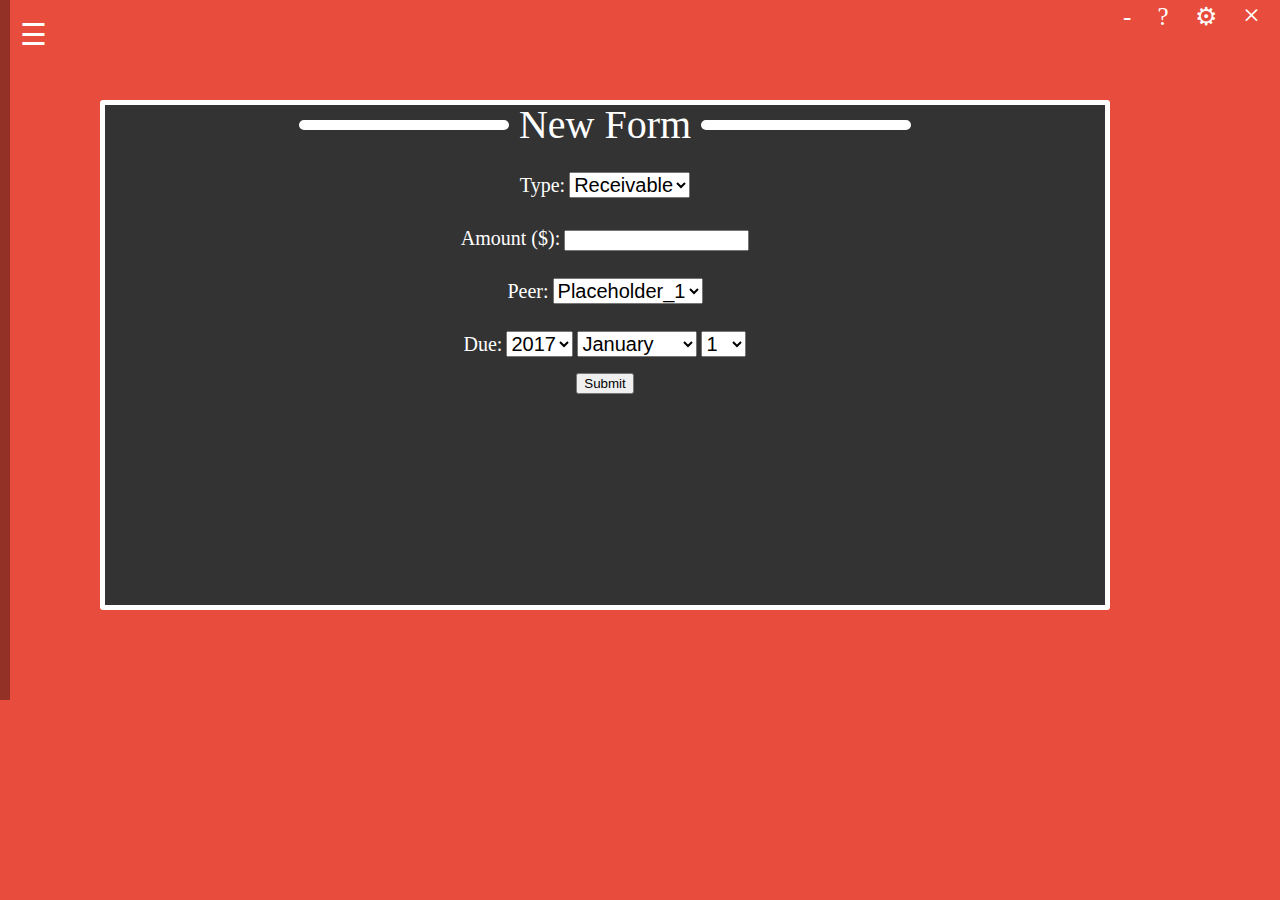
<file: index.html>
<!DOCTYPE html>
<html>
  <head>
    <meta charset="utf-8">
    <title></title>
    <link rel="stylesheet" href="css/reset.css">
    <link rel="stylesheet" href="css/frame.css">
    <link rel="stylesheet" href="css/index.css">
    <script src = "js/frame.js"></script>
    <script src = "js/jquery.js"></script>
  </head>

  <body>
    <ul class = "frame">
      <li id = "min-btn">-</li>
      <li id = "help-btn">?</li>
      <li id = "settings-btn">&#9881</li>
      <li id = "close-btn">&times</li>
    </ul>

    <div class = "modal" id = "help-modal">
      <div class = "modal-content">
        <span id = "help-close" class="close">&times;</span>
        <p class = "modal-title">Help</p>
        <br/>
        <p>Work-In-Progress</p>
        <p>Check out the project on <a href = "https://github.com/andusy/Ease-Reboot">Github</a> for more information</p>
      </div>
    </div>

    <div class = "modal" id = "settings-modal">
      <div class = "modal-content">
        <span id = "settings-close" class="close">&times;</span>
        <p class = "modal-title">Settings</p>
        <br/>
        <p>Work-In-Progress</p>
      </div>
    </div>

    <div id="mySidenav" class="sidenav">
      <a href="javascript:void(0)" class="closebtn" onclick="closeNav()">&times;</a>
      <a href="index.html"><img src = "img/menu-icons/home.png" width = "25px"/>  Home</a>
      </br>
      <a href="peer.html"><img src = "img/menu-icons/peer.png" width = "25px"/>  Peers</a>
      </br>
      <a href="rec.html"><img src = "img/menu-icons/cash.png" width = "25px"/>  Receivable</a>
      </br>
      <a href="pay.html"><img src = "img/menu-icons/clipboard.png" width = "25px"/>  Payable</a>
      </br>
      <a href="calc.html"><img src = "img/menu-icons/calc.png" width = "25px"/>  Calculator</a>
    </div>
    <span id = "menu-btn" style="font-size:30px;cursor:pointer" onclick="openNav()">&#9776;</span>

    <div id = 'wrapper'>
      <div id = "app">
        <hr/><p id = "new">New Form</p><hr/>
        <br/>
        <p class = "label">Type: </p>
        <select class = "drop">
          <option value="Receivable">Receivable</option>
          <option value="Payable">Payable</option>
        </select>

        <br/>
        <form action="/action_page.php">
        <p class = "label">Amount ($): </p> <input type="text" name="Amount"><br>
        </form>


        <p class = "label">Peer: </p>
        <select class = "drop">
          <option value="1">Placeholder_1</option>
          <option value="2">Placeholder_2</option>
        </select>

        <br/>
        <p class = "label">Due: </p>
        <select class = "drop">
          <option value="2017">2017</option>
          <option value="2018">2018</option>
          <option value="2019">2019</option>
          <option value="2020">2020</option>
        </select>
        <select class = "drop">
          <option value="Jan">January</option>
          <option value="Feb">February</option>
          <option value="Mar">March</option>
          <option value="Apr">April</option>
          <option value="May">May</option>
          <option value="Jun">June</option>
          <option value="Jul">July</option>
          <option value="Aug">August</option>
          <option value="Sep">September</option>
          <option value="Oct">October</option>
          <option value="Nov">November</option>
          <option value="Dec">December</option>
        </select>
        <select class = "drop">
          <option value="1">1</option>
          <option value="2">2</option>
          <option value="3">3</option>
          <option value="4">4</option>
          <option value="5">5</option>
          <option value="6">6</option>
          <option value="7">7</option>
          <option value="8">8</option>
          <option value="9">9</option>
          <option value="10">10</option>
          <option value="11">11</option>
          <option value="12">12</option>
          <option value="13">13</option>
          <option value="14">14</option>
          <option value="15">15</option>
          <option value="16">16</option>
          <option value="17">17</option>
          <option value="18">18</option>
          <option value="19">19</option>
          <option value="21">20</option>
          <option value="21">21</option>
          <option value="22">22</option>
          <option value="23">23</option>
          <option value="24">24</option>
          <option value="25">25</option>
          <option value="26">26</option>
          <option value="27">27</option>
          <option value="28">28</option>
          <option value="29">29</option>
          <option value="30">30</option>
          <option value="31">31</option>
        </select>

        <br/>
        <br/>
        <button id = "submit">Submit</button>

      </div>
    </div>

  </body>

  <script>
    require('./renderer.js');
  </script>
</html>
</file>
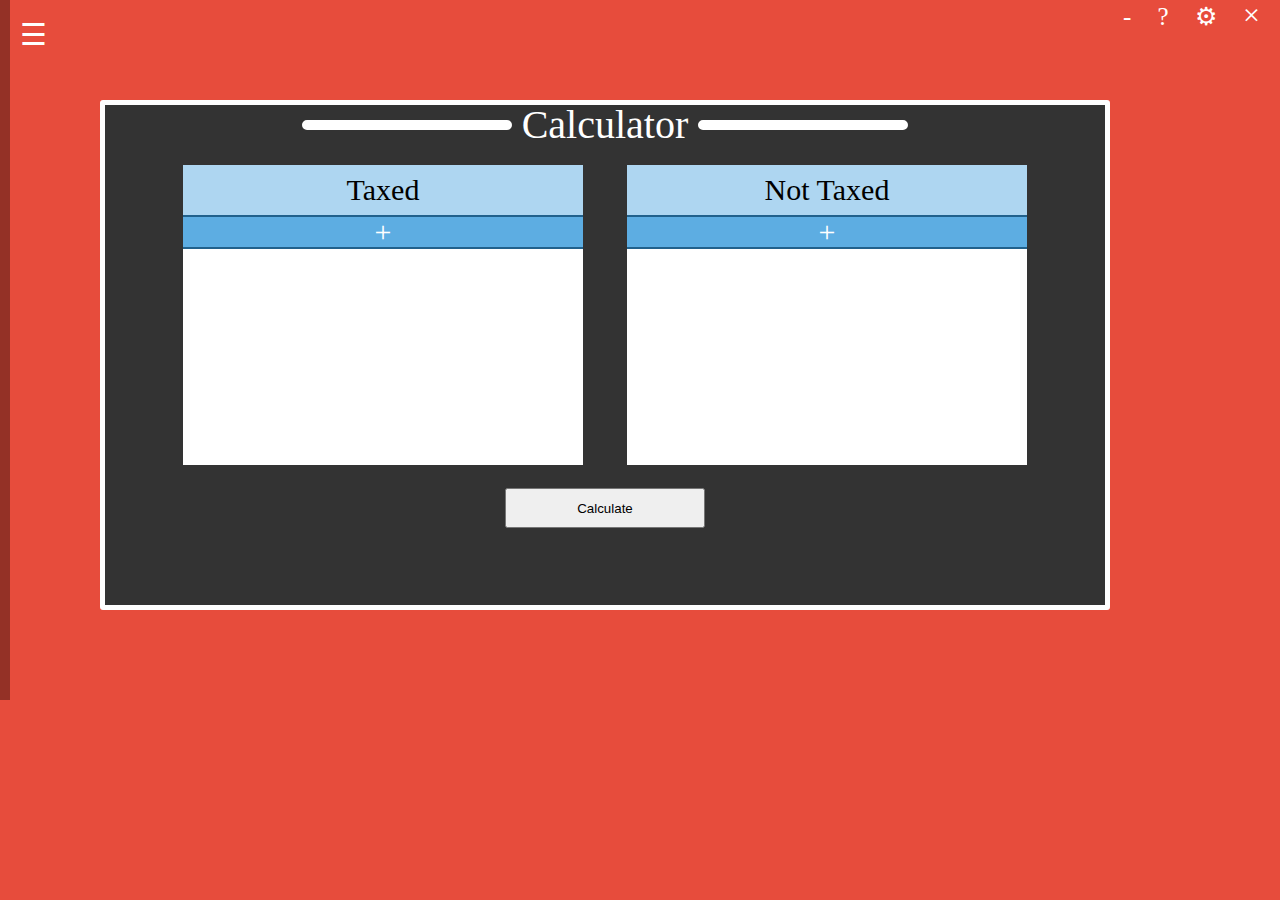
<file: calc.html>
<!DOCTYPE html>
<html>
  <head>
    <meta charset="utf-8">
    <title></title>
    <link rel="stylesheet" href="css/reset.css">
    <link rel="stylesheet" href="css/frame.css">
    <link rel="stylesheet" href="css/calc.css">
    <script src = "js/frame.js"></script>
    <script src = "js/jquery.js"></script>
    <script src = "js/calc.js"></script>
  </head>

  <body>

    <ul class = "frame">
      <li id = "min-btn">-</li>
      <li id = "help-btn">?</li>
      <li id = "settings-btn">&#9881</li>
      <li id = "close-btn">&times</li>
    </ul>

    <div class = "modal" id = "help-modal">
      <div class = "modal-content">
        <span id = "help-close" class="close">&times;</span>
        <p class = "modal-title">Help</p>
        <br/>
        <p>Work-In-Progress</p>
        <p>Check out the project on <a href = "https://github.com/andusy/Ease-Reboot">Github</a> for more information</p>
      </div>
    </div>

    <div class = "modal" id = "settings-modal">
      <div class = "modal-content">
        <span id = "settings-close" class="close">&times;</span>
        <p class = "modal-title">Settings</p>
        <br/>
        <p>Work-In-Progress</p>
      </div>
    </div>

    <div id="mySidenav" class="sidenav">
      <a href="javascript:void(0)" class="closebtn" onclick="closeNav()">&times;</a>
      <a href="index.html"><img src = "img/menu-icons/home.png" width = "25px"/>  Home</a>
      </br>
      <a href="peer.html"><img src = "img/menu-icons/peer.png" width = "25px"/>  Peers</a>
      </br>
      <a href="rec.html"><img src = "img/menu-icons/cash.png" width = "25px"/>  Receivable</a>
      </br>
      <a href="pay.html"><img src = "img/menu-icons/clipboard.png" width = "25px"/>  Payable</a>
      </br>
      <a href="calc.html"><img src = "img/menu-icons/calc.png" width = "25px"/>  Calculator</a>
    </div>
    <span id = "menu-btn" style="font-size:30px;cursor:pointer" onclick="openNav()">&#9776;</span>

    <div id = 'wrapper'>
      <div id = "calc">
        <hr/><p id = "title">Calculator</p><hr/>
        <br/>
        <div class = "items">
          <h1 class = "label">Taxed</h1>
          <ul class = 'calc-lists' id = "tax-list">
          </ul>
          <h1 class = "add" onclick = "addTax()">+</h1>
        </div>
        <div class = "items">
          <h1 class = "label">Not Taxed</h1>
          <ul class = "calc-lists" id = "untax-list">
          </ul>
          <h1 class = "add" onclick = "addNonTax()">+</h1>
        </div>
        <br/>
        <button id = "calculate">Calculate</button>
      </div>
    </div>

  </body>

  <script>
    require('./renderer.js');
  </script>
</html>
</file>
<file: css/frame.css>
body{
  text-align: center;
  background-color: #E74C3C !important;
}

.frame{
    color:#FFF;
    float: right;
    list-style: none;
    font-size: 25px;
    margin-right: 10px;
    display: inline-block;
}

.frame li {
  display: inline;
  cursor: pointer;
  margin: 10px;
  margin-top: 3px;
}
.frame li:hover{
  color: #aaa;
}

#close-btn{
  font-size: 30px;
}

/* The Modal (background) */
.modal {
    display: none; /* Hidden by default */
    position: fixed; /* Stay in place */
    z-index: 1; /* Sit on top */
    left: 0;
    top: 0;
    width: 100%; /* Full width */
    height: 100%; /* Full height */
    overflow: auto; /* Enable scroll if needed */
    background-color: rgb(0,0,0); /* Fallback color */
    background-color: rgba(0,0,0,0.4); /* Black w/ opacity */
}

/* Modal Content/Box */
.modal-content {
    background-color: #fefefe;
    position:absolute;
    top: 75px;
    left: 300px;
    padding: 20px;
    border: 7px solid #FFF;
    border-radius: 2px;
    width: 600px;
    height: 500px;
    background-color: #E74C3C;
    color: #FFF;
    font-family: sans-serif;
}

.modal-title{
  font-size: 30px;
  font-style: italic;
}

.modal-content p a{
  text-decoration: none;
}

/* Modal Close Button */
.close {
    color: #fff;
    float: right;
    font-size: 28px;
    font-weight: bold;
}

.close:hover,
.close:focus {
    color: #aaa;
    text-decoration: none;
    cursor: pointer;
}

.sidenav {
    height: 630px;
    width: 0;
    position: fixed;
    z-index: 1;
    top: 0;
    left: 0;
    background-color: #E74C3C;
    border: #943126 solid 5px;
    overflow-x: hidden;
    transition: 0.5s;
    padding-top: 60px;
}

.sidenav a {
    padding: 8px 8px 8px 32px;
    text-decoration: none;
    font-size: 25px;
    color: #FFF;
    display: inline-block;
    transition: 0.3s;
}

.sidenav a:hover, .offcanvas a:focus{
    color: #333;
}

.sidenav .closebtn {
    position: absolute;
    top: 0;
    right: 25px;
    font-size: 36px;
    margin-left: 50px;
    color: #ECF0F1;
}

#menu-btn{
  position: absolute;
  top:20px;
  left: 20px;
  color: #FFF;
}
</file>
<file: css/index.css>
#app{
  height:500px;
  width:1000px;
  position: absolute;
  top:100px;
  left:100px;
  background-color: #333;
  border: 5px solid #FFF;
  border-radius: 3px;
}

#new {
  color: #FFF;
  font-size: 40px;
  display: inline;
  font-family: serif;
}

hr{
  width: 20%;
	height: 0px;
	border-radius: 5px;
	border: 5px solid #FFF;
	display: inline-block;
  margin-left: 10px;
	margin-right: 10px;
}

#wrapper{
  color: #FFF;
}

.label {
  font-size: 20px;
  color: #FFF;
  display: inline-block;
  margin-top: 30px;
}

.drop{
  font-size: 20px;
  display: inline-block;
}
</file>
<file: css/calc.css>
#calc{
  height:500px;
  width:1000px;
  position: absolute;
  top:100px;
  left:100px;
  background-color: #333;
  border: 5px solid #FFF;
  border-radius: 3px;
}

#title {
  color: #FFF;
  font-size: 40px;
  display: inline;
  font-family: serif;
}

hr{
  width: 20%;
	height: 0px;
	border-radius: 5px;
	border: 5px solid #FFF;
	display: inline-block;
  margin-left: 10px;
	margin-right: 10px;
}

.items{
  height: 300px;
  width: 400px;
  background-color: #FFF;
  display: inline-block;
  margin: 20px;
  overflow-y: scroll;
}

.label{
  font-size: 30px;
  font-family: Garamond;
  padding-top: 10px;
  padding-bottom: 10px;
  width: 100%;
  border-bottom: 2px solid #21618C;
  background-color: #AED6F1;
}

.add{
  background-color: #5DADE2;
  color: #FFF;
  font-size: 30px;
  margin-bottom: 10px;
  width: 100%;
  border-bottom: 2px solid #21618C;
  cursor: pointer;
}

#calculate{
  width: 200px;
  height: 40px;
}

.calc-lists li{
  background-color: #5DADE2;
  color: #FFF;
  font-size: 30px;
  width: 100%;
  border-bottom: 2px solid #21618C;
  list-style: none;
}
</file>
